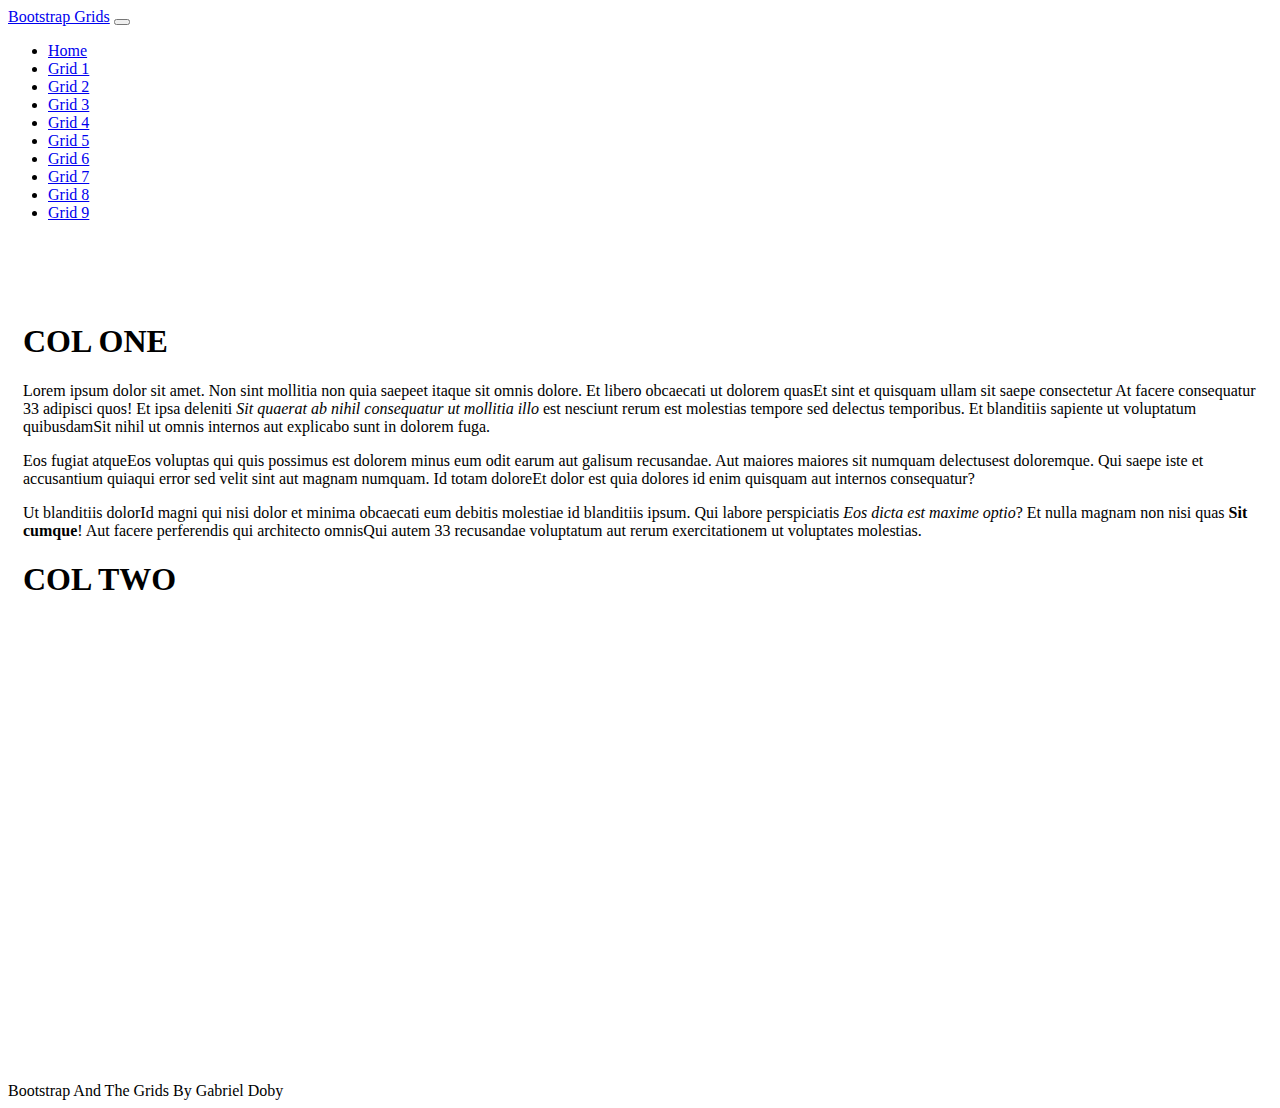
<file: Grid1.html>
<!doctype html>
<html lang="en" class="h-100">

<head>
    <title>Bootstrap and The Grids: Grid One</title>
    <!-- Required meta tags -->
    <meta charset="utf-8">
    <meta name="viewport" content="width=device-width, initial-scale=1, shrink-to-fit=no">

    <!-- Bootstrap CSS -->
    <link href="https://cdn.jsdelivr.net/npm/bootstrap@5.1.1/dist/css/bootstrap.min.css" rel="stylesheet"
        integrity="sha384-F3w7mX95PdgyTmZZMECAngseQB83DfGTowi0iMjiWaeVhAn4FJkqJByhZMI3AhiU" crossorigin="anonymous">
    <link href="css/site.css" rel="stylesheet">
</head>

<body class="d-flex flex-column h-100">

<nav class="navbar navbar-expand-md navbar-dark fixed-top bg-dark">
    <div class="container-fluid">
        <a class="navbar-brand" href="/index.html">Bootstrap Grids</a>
        <button class="navbar-toggler" type="button" data-bs-toggle="collapse" data-bs-target="#navbarCollapse"
            aria-controls="navbarCollapse" aria-expanded="false" aria-label="Toggle navigation">
            <span class="navbar-toggler-icon"></span>
        </button>
        <div class="collapse navbar-collapse" id="navbarCollapse">
            <ul class="navbar-nav me-auto mb-2 mb-md-0">
                <li class="nav-item">
                    <a class="nav-link" href="/index.html">Home</a>
                </li>
                <li class="nav-item">
                    <a class="nav-link active" aria-current="page" href="/Grid1.html">Grid 1</a>
                </li>
                <li class="nav-item">
                    <a class="nav-link" href="/Grid2.html">Grid 2</a>
                </li>
                <li class="nav-item">
                    <a class="nav-link" href="/Grid3.html">Grid 3</a>
                </li>
                 <li class="nav-item">
                    <a class="nav-link" href="/Grid4.html">Grid 4</a>
                </li>
                 <li class="nav-item">
                    <a class="nav-link" href="/Grid5.html">Grid 5</a>
                </li>
                <li class="nav-item">
                    <a class="nav-link" href="/Grid6.html">Grid 6</a>
                </li>
                <li class="nav-item">
                    <a class="nav-link" href="/Grid7.html">Grid 7</a>
                </li>
                 <li class="nav-item">
                    <a class="nav-link" href="/Grid8.html">Grid 8</a>
                </li>
                  <li class="nav-item">
                    <a class="nav-link" href="/Grid9.html">Grid 9</a>
                </li>
            </ul>
        </div>
    </div>
</nav>

    <main class="flex-shrink-0">
       <div class="container h-100 minHeight">
        <div class="row row-cols-1 row-cols-md-2 gy-2 h-100">
            <div class="col">
                <div class="bg-black text-light h-100 p-2">
                     <h1>COL ONE</h1>
                     <p>Lorem ipsum dolor sit amet. Non sint mollitia non quia saepeet itaque sit omnis dolore.
                        Et libero obcaecati ut dolorem quasEt sint et quisquam ullam sit saepe consectetur At facere consequatur 33 adipisci quos! Et ipsa deleniti <em>Sit quaerat ab nihil consequatur ut mollitia illo</em>
                        est nesciunt rerum est molestias tempore sed delectus temporibus. Et blanditiis sapiente ut voluptatum quibusdamSit nihil ut omnis internos aut explicabo sunt in dolorem fuga. </p>
                     <p>Eos fugiat atqueEos voluptas qui quis possimus est dolorem minus eum odit earum aut galisum recusandae.
                        Aut maiores maiores sit numquam delectusest doloremque. Qui saepe iste et accusantium quiaqui error sed velit sint aut magnam numquam.
                        Id totam doloreEt dolor est quia dolores id enim quisquam aut internos consequatur? </p>
                     <p>Ut blanditiis dolorId magni qui nisi dolor et minima obcaecati eum debitis molestiae id blanditiis ipsum. Qui labore perspiciatis <em>Eos dicta est maxime optio</em>? Et nulla magnam non nisi quas <strong>Sit cumque</strong>!
                        Aut facere perferendis qui architecto omnisQui autem 33 recusandae voluptatum aut rerum exercitationem ut voluptates molestias. </p>
                </div>
            </div>
            <div class="col">
                <div class="col bg-secondary text-light h-100 p-2">
                    <h1>COL TWO</h1>
                </div>
            </div>
        </div>
       </div>
           
    </main>
    <footer class="footer mt-auto py-3 bg-dark">
        <div class="container-fluid text-center">
            <span class="text-white">Bootstrap And The Grids By Gabriel Doby</span>
        </div>
    </footer>
    <!-- Bootstrap JS -->
    <script src="https://cdn.jsdelivr.net/npm/bootstrap@5.1.1/dist/js/bootstrap.bundle.min.js"
        integrity="sha384-/bQdsTh/da6pkI1MST/rWKFNjaCP5gBSY4sEBT38Q/9RBh9AH40zEOg7Hlq2THRZ" crossorigin="anonymous">
    </script>
</body>

</html>
</file>
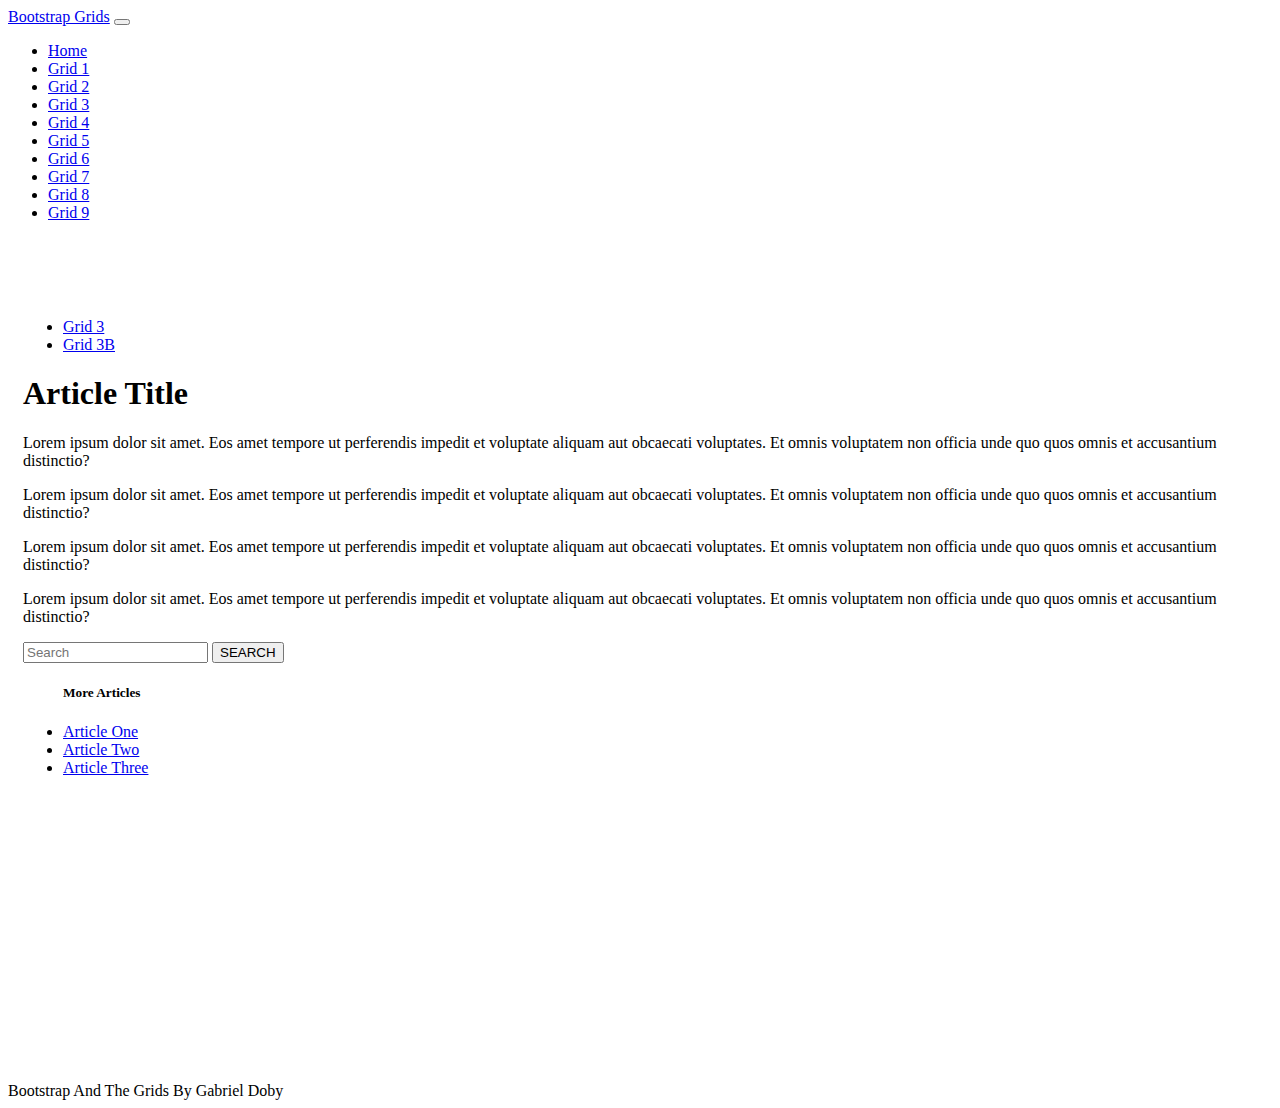
<file: Grid3b.html>
<!doctype html>
<html lang="en" class="h-100">

<head>
    <title>Bootstrap and The Grids: Grid Three</title>
    <!-- Required meta tags -->
    <meta charset="utf-8">
    <meta name="viewport" content="width=device-width, initial-scale=1, shrink-to-fit=no">

    <!-- Bootstrap CSS -->
    <link href="https://cdn.jsdelivr.net/npm/bootstrap@5.1.1/dist/css/bootstrap.min.css" rel="stylesheet"
        integrity="sha384-F3w7mX95PdgyTmZZMECAngseQB83DfGTowi0iMjiWaeVhAn4FJkqJByhZMI3AhiU" crossorigin="anonymous">
    <link href="css/site.css" rel="stylesheet">
</head>

<body class="d-flex flex-column h-100">

<nav class="navbar navbar-expand-md navbar-dark fixed-top bg-dark">
    <div class="container-fluid">
        <a class="navbar-brand" href="/index.html">Bootstrap Grids</a>
        <button class="navbar-toggler" type="button" data-bs-toggle="collapse" data-bs-target="#navbarCollapse"
            aria-controls="navbarCollapse" aria-expanded="false" aria-label="Toggle navigation">
            <span class="navbar-toggler-icon"></span>
        </button>
        <div class="collapse navbar-collapse" id="navbarCollapse">
            <ul class="navbar-nav me-auto mb-2 mb-md-0">
                <li class="nav-item">
                    <a class="nav-link" href="/index.html">Home</a>
                </li>
                <li class="nav-item">
                    <a class="nav-link" href="/Grid1.html">Grid 1</a>
                </li>
                <li class="nav-item">
                    <a class="nav-link" href="/Grid2.html">Grid 2</a>
                </li>
                <li class="nav-item">
                    <a class="nav-link active" aria-current="page" href="/Grid3.html">Grid 3</a>
                </li>
                 <li class="nav-item">
                    <a class="nav-link" href="/Grid4.html">Grid 4</a>
                </li>
                 <li class="nav-item">
                    <a class="nav-link" href="/Grid5.html">Grid 5</a>
                </li>
                <li class="nav-item">
                    <a class="nav-link" href="/Grid6.html">Grid 6</a>
                </li>
                <li class="nav-item">
                    <a class="nav-link" href="/Grid7.html">Grid 7</a>
                </li>
                 <li class="nav-item">
                    <a class="nav-link" href="/Grid8.html">Grid 8</a>
                </li>
                  <li class="nav-item">
                    <a class="nav-link" href="/Grid9.html">Grid 9</a>
                </li>
            </ul>
        </div>
    </div>
</nav>

    <main class="flex-shrink-0">
       <div class="container h-100 minHeight">
           <ul class="nav nav-pills mb-1"> <!--Nav pills are pretty cool-->

             <!--Created List classes to house anchor tags for in page navigation-->
                <li class="nav-item">
                <a href="Grid3.html" class="nav-link">Grid 3</a>
            </li>
                <li class="nav-item">
                <a href="Grid3b.html" class="nav-link active" aria-current="page">Grid 3B</a>
            </li>
        </ul>
           <div class="row h-100">
            <!--Left Column -->
            <div class="col-7">
                <div class="bg-secondary text-light p-2 h-100">
                    <h1>Article Title</h1>
                    <p>Lorem ipsum dolor sit amet. 
                        Eos amet tempore ut perferendis impedit et voluptate aliquam aut obcaecati voluptates.
                        Et omnis voluptatem non officia unde quo quos omnis et accusantium distinctio? </p>
                    <p>Lorem ipsum dolor sit amet. 
                        Eos amet tempore ut perferendis impedit et voluptate aliquam aut obcaecati voluptates.
                        Et omnis voluptatem non officia unde quo quos omnis et accusantium distinctio? </p>
                    <p>Lorem ipsum dolor sit amet. 
                        Eos amet tempore ut perferendis impedit et voluptate aliquam aut obcaecati voluptates.
                        Et omnis voluptatem non officia unde quo quos omnis et accusantium distinctio? </p>
                    <p>Lorem ipsum dolor sit amet. 
                        Eos amet tempore ut perferendis impedit et voluptate aliquam aut obcaecati voluptates.
                        Et omnis voluptatem non officia unde quo quos omnis et accusantium distinctio? </p>
                </div>
            </div>
            <!--Right Column -->
            <div class="col-5">
                <!--Right Top Column-->
                <div class="bg-secondary text-light p-2"> <!--Ideas for this one-->
                    <form class="d-flex">
                        <!--Serach bar and button-->
                        <input class="form-control me-2" type="search" placeholder="Search" aria-label="search">
                        <button class="btn btn-outline-light" type="submit">SEARCH</button>
                    </form>
                </div>
                <!--Right Bottom Column-->
                <div class="bg-dark text-light mt-2 p-2"> <!--Ideas for this one-->
                    <ul class="nav flex-column">
                        <h5>More Articles</h5>
                        <li class="nav-item">
                                <a class="nav-link" href="#">Article One</a>
                        </li>
                        <li class="nav-item">
                                <a class="nav-link" href="#">Article Two</a>
                        </li>
                        <li class="nav-item">
                                <a class="nav-link" href="#">Article Three</a>
                        </li>
                    </ul>
                </div>
            </div>
           </div>
       </div>
    </main>
    <footer class="footer mt-auto py-3 bg-dark">
        <div class="container-fluid text-center">
            <span class="text-white">Bootstrap And The Grids By Gabriel Doby</span>
        </div>
    </footer>
    <!-- Bootstrap JS -->
    <script src="https://cdn.jsdelivr.net/npm/bootstrap@5.1.1/dist/js/bootstrap.bundle.min.js"
        integrity="sha384-/bQdsTh/da6pkI1MST/rWKFNjaCP5gBSY4sEBT38Q/9RBh9AH40zEOg7Hlq2THRZ" crossorigin="anonymous">
    </script>
</body>

</html>
</file>
<file: css/site.css>
main>.container {
        padding: 60px 15px 0;
       }

main>.container-fluid{
  padding-top: 60px;
}

body> main{
  margin-top: 20px;
  margin-bottom: 60px;
}

.homeBG {
  width: 100%;
  background-image: url("/img/GridBG.png");
  background-repeat: no-repeat;
  background-position: center;
  background-size: cover;
  background-attachment: fixed;
}


.homeText {
    font-family: modesto-open-shadow, sans-serif;
    font-weight: 400;
    font-style: normal;
    color: rgb(195, 255, 0);
}

.minHeight{
  min-height: 80vh; /* 80 vh = 80% of the veiwport height*/
}
</file>
